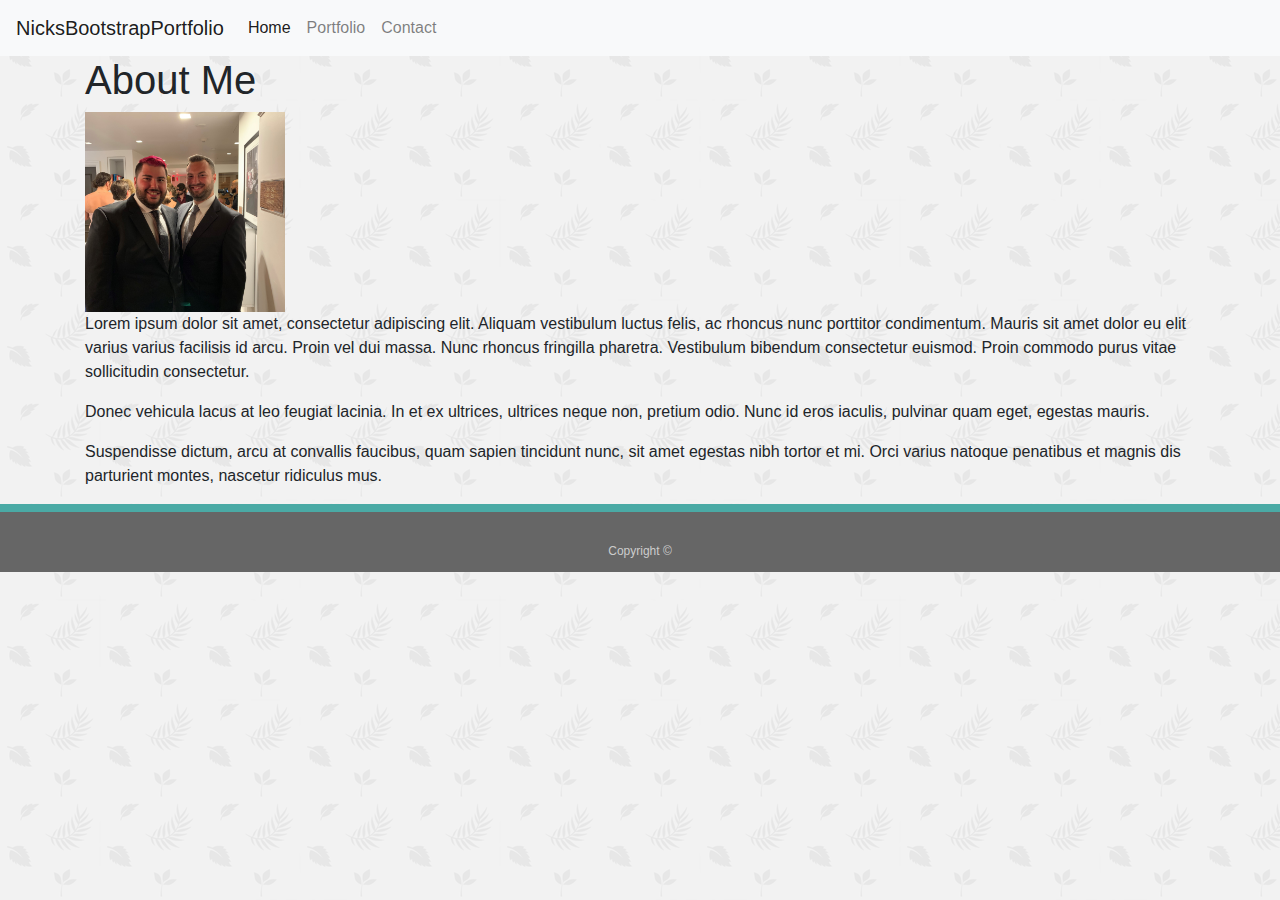
<file: index.html>
<!DOCTYPE html>
<html lang="en-us">

<head>
    <title>BootstrapPortfolio</title>
    <link rel="stylesheet" href="https://stackpath.bootstrapcdn.com/bootstrap/4.3.1/css/bootstrap.min.css"
        integrity="sha384-ggOyR0iXCbMQv3Xipma34MD+dH/1fQ784/j6cY/iJTQUOhcWr7x9JvoRxT2MZw1T" crossorigin="anonymous">
    <link rel="stylesheet" href="assets/style.css">
    <meta name="viewport" content="width=device-width, initial-scale=1">
</head>

<body>
    <nav class="navbar navbar-expand-lg navbar-light bg-light">
        <a class="navbar-brand" href="#">NicksBootstrapPortfolio</a>
        <button class="navbar-toggler" type="button" data-toggle="collapse" data-target="#navbarSupportedContent"
            aria-controls="navbarSupportedContent" aria-expanded="false" aria-label="Toggle navigation">
            <span class="navbar-toggler-icon"></span>
        </button>

        <div class="collapse navbar-collapse" id="navbarSupportedContent">
            <ul class="navbar-nav mr-auto">
                <li class="nav-item active">
                    <a class="nav-link" href="index.html">Home <span class="sr-only">(current)</span></a>
                </li>
                <li class="nav-item">
                    <a class="nav-link" href="portfolio.html">Portfolio</a>

                </li>
                <li class="nav-item">
                    <a class="nav-link" href="contact.html">Contact </a>
                </li>

            </ul>

        </div>
    </nav>




    <div id="main-container" class="container">
        <section class="main-section">
            <h1>About Me</h1>

            <img src="assets/images/IMG_0272 (3).JPG" class="auth-image" alt="nick">

            <p>Lorem ipsum dolor sit amet, consectetur adipiscing elit. Aliquam vestibulum luctus felis, ac rhoncus nunc
                porttitor condimentum. Mauris sit amet dolor eu elit varius varius facilisis id arcu. Proin vel dui
                massa. Nunc rhoncus fringilla pharetra. Vestibulum bibendum consectetur euismod. Proin commodo purus
                vitae sollicitudin consectetur.</p>

            <p>Donec vehicula lacus at leo feugiat lacinia. In et ex ultrices, ultrices neque non, pretium odio. Nunc id
                eros iaculis, pulvinar quam eget, egestas mauris.</p>

            <p>Suspendisse dictum, arcu at convallis faucibus, quam sapien tincidunt nunc, sit amet egestas nibh tortor
                et mi. Orci varius natoque penatibus et magnis dis parturient montes, nascetur ridiculus mus.</p>

        </section>

    </div>


    <footer>
        <div class="container-fluid">
            Copyright &copy;
        </div>
    </footer>
    <script src="https://code.jquery.com/jquery-3.3.1.slim.min.js"
        integrity="sha384-q8i/X+965DzO0rT7abK41JStQIAqVgRVzpbzo5smXKp4YfRvH+8abtTE1Pi6jizo"
        crossorigin="anonymous"></script>
    <script src="https://cdnjs.cloudflare.com/ajax/libs/popper.js/1.14.7/umd/popper.min.js"
        integrity="sha384-UO2eT0CpHqdSJQ6hJty5KVphtPhzWj9WO1clHTMGa3JDZwrnQq4sF86dIHNDz0W1"
        crossorigin="anonymous"></script>
    <script src="https://stackpath.bootstrapcdn.com/bootstrap/4.3.1/js/bootstrap.min.js"
        integrity="sha384-JjSmVgyd0p3pXB1rRibZUAYoIIy6OrQ6VrjIEaFf/nJGzIxFDsf4x0xIM+B07jRM"
        crossorigin="anonymous"></script>
</body>

</html>
</file>
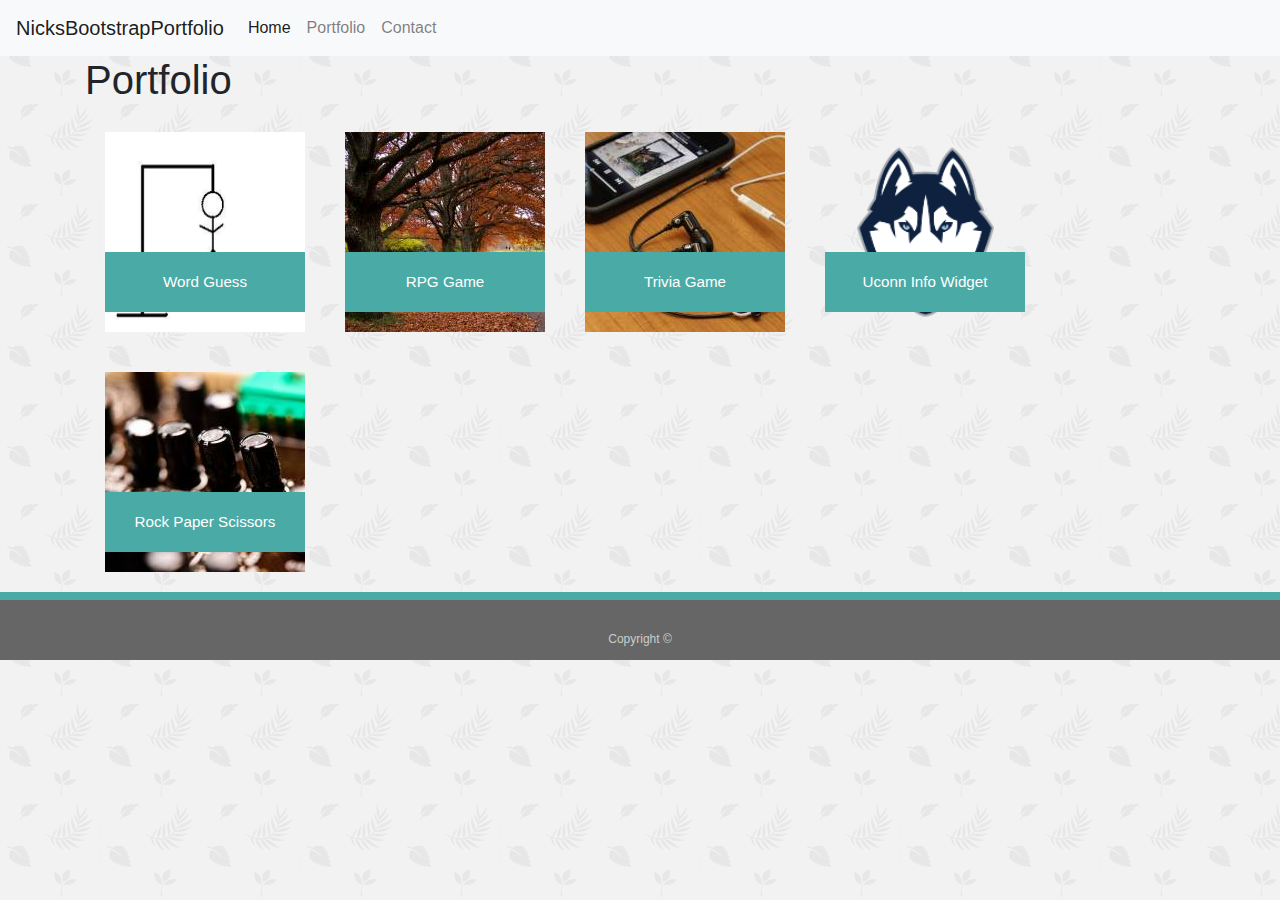
<file: portfolio.html>
<!DOCTYPE html>
<html>

<head>
    <title>Portfolio</title>
    <link rel="stylesheet" href="https://stackpath.bootstrapcdn.com/bootstrap/4.3.1/css/bootstrap.min.css"
        integrity="sha384-ggOyR0iXCbMQv3Xipma34MD+dH/1fQ784/j6cY/iJTQUOhcWr7x9JvoRxT2MZw1T" crossorigin="anonymous">
    <link rel="stylesheet" href="assets/style.css">
    <meta name="viewport" content="width=device-width, initial-scale=1">
</head>

<body>
    <nav class="navbar navbar-expand-lg navbar-light bg-light">
        <a class="navbar-brand" href="#">NicksBootstrapPortfolio</a>
        <button class="navbar-toggler" type="button" data-toggle="collapse" data-target="#navbarSupportedContent"
            aria-controls="navbarSupportedContent" aria-expanded="false" aria-label="Toggle navigation">
            <span class="navbar-toggler-icon"></span>
        </button>

        <div class="collapse navbar-collapse" id="navbarSupportedContent">
            <ul class="navbar-nav mr-auto">
                <li class="nav-item active">
                    <a class="nav-link" href="index.html">Home</a>
                </li>
                <li class="nav-item">
                    <a class="nav-link" href="portfolio.html">Portfolio<span class="sr-only">(current)</span></a>
                </li>
                <li class="nav-item">
                    <a class="nav-link" href="contact.html">Contact </a>
                </li>

            </ul>

        </div>
    </nav>

    <div class="container">
        <section class="main-section">
            <h1>Portfolio</h1>
      
            <div class="work">
              <img src="assets/images/hangman.jpg" alt="Word Guess">
      
              <h3>Word Guess</h3>
            </div>
            <div class="work">
              <img src="assets/images/rpg.jpg" alt="RPG Game">
      
              <h3>RPG Game</h3>
            </div>
            <div class="work">
              <img src="assets/images/Trivia.jpg" alt="Trivia Game">
      
              <h3>Trivia Game</h3>
            </div>
            <div class="work">
              <img src="assets/images/uconn.jpeg" alt="Uconn-InfoWidget">
      
              <h3>Uconn Info Widget</h3>
            </div>
            <div class="work">
              <img src="assets/images/rock paper scissors.jpg" alt="Rock Paper Scissors">
      
              <h3>Rock Paper Scissors</h3>
      
            </div>
      
          </section>
      </div>


    <footer>
        <div class="container-fluid">
            Copyright &copy;
        </div>
    </footer>
    <script src="https://code.jquery.com/jquery-3.3.1.slim.min.js"
        integrity="sha384-q8i/X+965DzO0rT7abK41JStQIAqVgRVzpbzo5smXKp4YfRvH+8abtTE1Pi6jizo"
        crossorigin="anonymous"></script>
    <script src="https://cdnjs.cloudflare.com/ajax/libs/popper.js/1.14.7/umd/popper.min.js"
        integrity="sha384-UO2eT0CpHqdSJQ6hJty5KVphtPhzWj9WO1clHTMGa3JDZwrnQq4sF86dIHNDz0W1"
        crossorigin="anonymous"></script>
    <script src="https://stackpath.bootstrapcdn.com/bootstrap/4.3.1/js/bootstrap.min.js"
        integrity="sha384-JjSmVgyd0p3pXB1rRibZUAYoIIy6OrQ6VrjIEaFf/nJGzIxFDsf4x0xIM+B07jRM"
        crossorigin="anonymous"></script>
</body>

</html>
</file>
<file: assets/style.css>
body{
    background-image: url("images/leaves-pattern.png");

}
img{width: 200px;
height: 200px;}
footer {
    padding: 30px 0;
    clear: both;
    font-size: 12px;
    color: #ffffff;
    color: #cccccc;
    text-align: center;
    background: #666666;
    border-top: 8px solid #4aaaa5;
    height: 50px;
  }
  .work {
    position: relative;
    float: left;
    width: 200px;
    /* height: 200px; */
    margin: 20px 0 25px;
    overflow: auto;
    /* clear: both; */
    margin: 20px;
  }
    .work h3 {
        position: absolute;
        bottom: 20px;
        width: 100%;
        padding: 15px;
        margin-bottom: 0;
        font-weight: 300;
        line-height: 30px;
        color: #ffffff;
        text-align: center;
        background: #4aaaa5;
        border-bottom: 0;
        height: 60px;
        font-size: 95%;
      }
  
  
  /* footer{margin-top: 50%; */
  /* margin-bottom: 10%;} */
</file>
